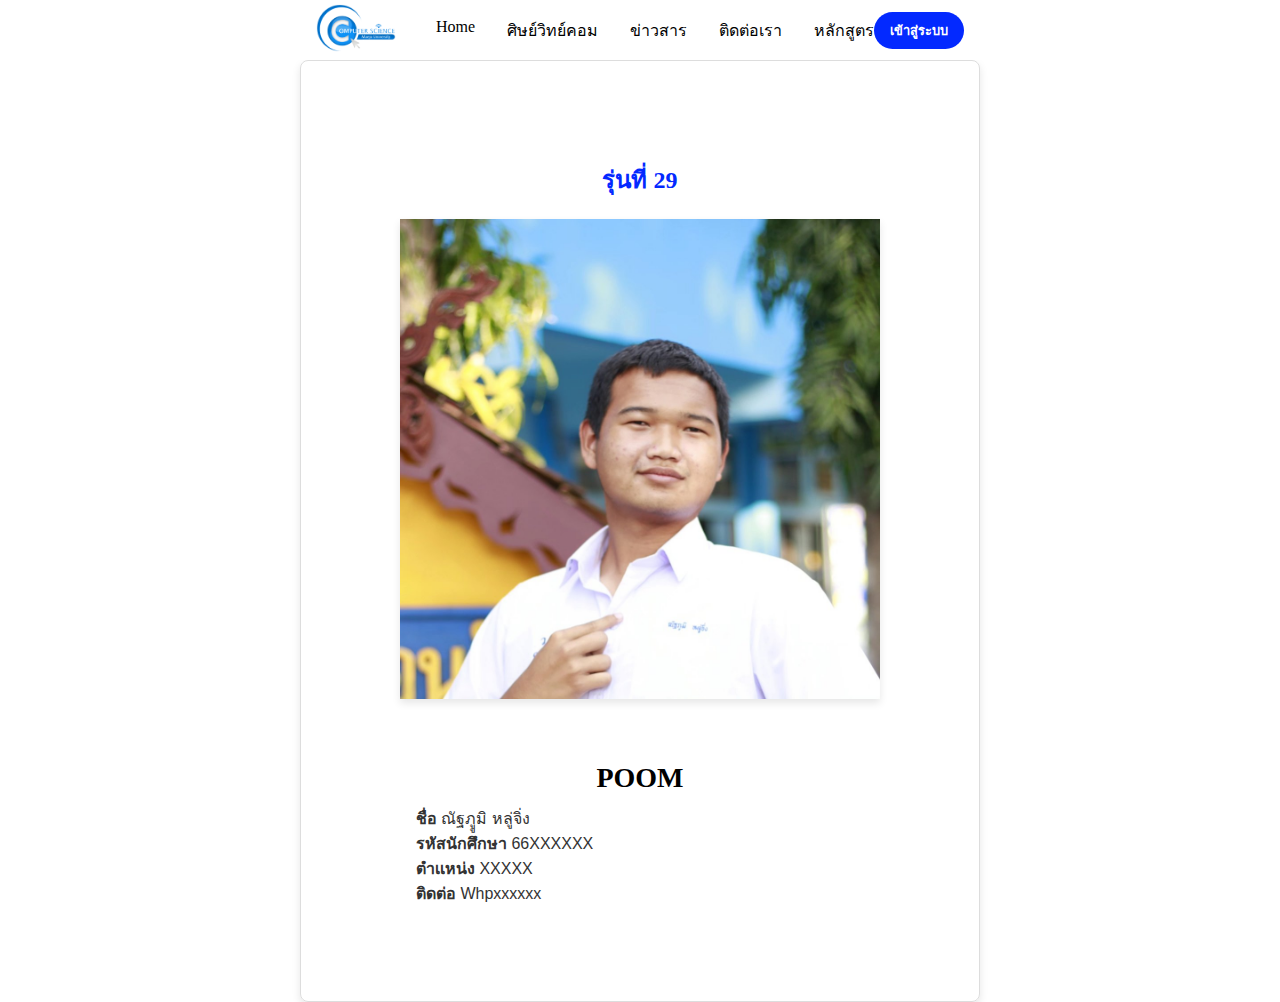
<file: profile.html>
<!DOCTYPE html>
<html lang="en">
<head>
  <meta charset="UTF-8">
  <meta name="viewport" content="width=device-width, initial-scale=1.0">
  <title>Document</title>
  <link rel="stylesheet" href="css/style_profile.css">
  <link rel="stylesheet" href="https://cdnjs.cloudflare.com/ajax/libs/font-awesome/6.2.1/css/all.min.css"
   integrity="sha512-MV7K8+y+gLIBoVD59lQIYicR65iaqukzvf/nwasF0nqhPay5w/9lJmVM2hMDcnK1OnMGCdVK+iQrJ7lzPJQd1w==" 
  crossorigin="anonymous" referrerpolicy="no-referrer" />
</head>
<body>
  <header>
    <div class="navber">
      <div class="logo">
        <a href="#"><img src="image/logo.aa2240c2.png" alt=""></a>
      </div>
      <ul class="link">
        <li><a href="index.html">Home</a></li>
        <li><a href="Senior.html">ศิษย์วิทย์คอม</a></li>
        <li><a href="#">ข่าวสาร</a></li>
        <li><a href="#">ติดต่อเรา</a></li>
        <li><a href="#">หลักสูตร</a></li>
      </ul>
      <a href="" class="action_btn">เข้าสู่ระบบ</a>
      <div class="toggle_btn">
        <i class=" fa-solid fa-bars"></i>
      </div>
    </div>

    <div class="dropdown_menu">
      <li><a href="#index.html">Home</a></li>
      <li><a href="Senior.html">ศิษย์วิทย์คอม</a></li>
      <li><a href="#">ข่าวสาร</a></li>
      <li><a href="#">ติดต่อเรา</a></li>
      <li><a href="#">หลักสูตร</a></li>
      <li><a href="" class="action_btn"> เข้าสู่ระบบ</a></li>
    </div>
  </header>
  
  <script>
    const toggleBtn = document.querySelector('.toggle_btn')
    const toggleBtnIcon = document.querySelector('.toggle_btn i')
    const dropDown_Menu = document.querySelector('.dropdown_menu')

    toggleBtn.onclick = function(){
      dropDown_Menu.classList.toggle('open')
      const isOpen = dropDown_Menu.classList.contains('open')

      toggleBtnIcon.classList = isOpen
      ? 'fa-solid fa-xmark'
      : 'fa-solid fa-bars'
    }
  </script>

  <div class="container">
    <div class="row g-0">
      <h2> รุ่นที่ 29</h2>
      <div class="col-md-4">
        <img src="image/me.jpg"  alt="...">
      </div>
      <div class="col-md-8">
        <div class="card-body">
          <h5 class="card-title"> POOM</h5>
          <p class="card-text"><b>ชื่อ</b> ณัฐภููมิ  หลู่จิ่ง</p>
          <p class="card-text"><b>รหัสนักศึกษา</b> 66XXXXXX</p>
          <p class="card-text"><b>ตำเเหน่ง</b> XXXXX</p>
          <p class="card-text"><b>ติดต่อ</b> Whpxxxxxx</p>
        </div>
      </div>
    </div>
  </div>

</body>
</html>
</file>
<file: css/style_profile.css>
p {
    margin: 0;
    padding: 0;
    box-sizing: border-box;
    font-family:"Open Sans", sans-serif;
}
body{
    height: 100vh;
    background-color: #000;
    background: #ffffff;
    background-size: cover;
    background-position: center;
    padding:0;
    margin:0;
    justify-self:center;
    align-items: center;
}

li {
    list-style: none;
}

a {
    text-decoration: none;
    color: #000000;
    font-size: 1rem;
}
a:hover{
    color: #0329ff;
}
header{
    position: relative;
    padding: 0 1rem;
    background-color: #ffffff;
    
}
.navber{
    width: 100%;
    height: 60px;
    max-width: 1200px;
    margin: 0 auto;
    display: flex;
    align-items: center;
    justify-content: space-between;
}

.navber .logo{
    font-size: 1rem;
    font-weight: bold;
}
.logo img{
    height: 3rem;
    width: 5rem;
}
.navber .link{
    display: flex;
    gap:2rem;
}
.navber .toggle_btn{
    color: #000000;
    font-size: 1.5rem;
    cursor: pointer;
    display: none;
}
.action_btn{
    background-color: #0329ff;
    color: #ffffff;
    padding:0.5rem 1rem;
    outline: none;
    border: none;
    border-radius: 20px;
    font-size: 0.8rem;
    font-weight: bold;
    cursor: pointer;  
}
.action_btn:hover{
    scale: 1.05;
    color: #ffffff;
}
.action_btn:active{
    scale: 0.95;
}
/* DROPDOWN MENU */
.dropdown_menu{
    display: none;
    position: absolute;
    right: 2rem;
    top: 60px;
    height:0 ;
    width: 300px;
    background: #a19c9c;
    backdrop-filter: blur(15px);
    border-radius: 10px;
    overflow: hidden;
    transition:hegiht 0.2s cubic-bezier(0.175, 0.885, 0.32, 1.275);
    z-index: 10;
}
.dropdown_menu.open{
    height:270px;
}
.dropdown_menu li{
    padding: 0.7rem;
    display: flex;
    align-items: center;
    justify-content: center;
}
.dropdown_menu .action_btn{
    width: 100%;
    display:flex;
    justify-content: center;
}

/* RESPONSIVE DESION */
@media(max-width:992px){
    .navber .link,
    .navber .action_btn{
        display: none;
    }    
    
    .navber .toggle_btn{
        display: block;
    }
    
    .dropdown_menu{
        display: block;
    }
}
@media(max-width:576px){
    .dropdown_menu{
        left: 2rem;
        width: unset;
    }
}

.row h2{
    text-align: center;
    color: #0329ff;
}

    
.container {
  display: flex;
  justify-content: center; /* จัดกึ่งกลางในแนวนอน */
  align-items: center;     /* จัดกึ่งกลางในแนวตั้ง */
  height:100vh;           /* ทำให้คอนเทนเนอร์มีความสูงเต็มหน้าจอ */
  padding: 20px;            /* เพิ่มพื้นที่เล็กน้อยรอบคอนเทนเนอร์ */
  border: 1px solid #ddd;
  border-radius: 8px;
  box-shadow: 0 4px 8px rgba(0, 0, 0, 0.1);
  overflow: hidden;
}

/* Image styling */
.container img {
width:30rem;
height:30rem;
object-fit: cover;
box-shadow: 0 4px 8px rgba(0, 0, 0, 0.1);
}

.col-md-4 {
    display: flex;
    justify-content: center; /* จัดกึ่งกลางในแนวนอน */
    align-items: start;     /* จัดกึ่งกลางในแนวตั้ง */
    height: 100%;   
}

/* Card body styling */
.card-body {
padding: 16px;
}

.card-body h5{
    text-align: center; 
}
/* Card title styling */
.card-title {
font-size: 1.75rem;
margin-bottom: 0.75rem;
}

/* Card text styling */
.card-text {
font-size: 1rem;
color: #333;
}

/* Responsive adjustments */
@media (max-width: 768px) {
.card {
    max-width: 100%;
    margin: 0;
}

.col-md-8 {
    flex: 1 1 100%;
}
}
</file>
